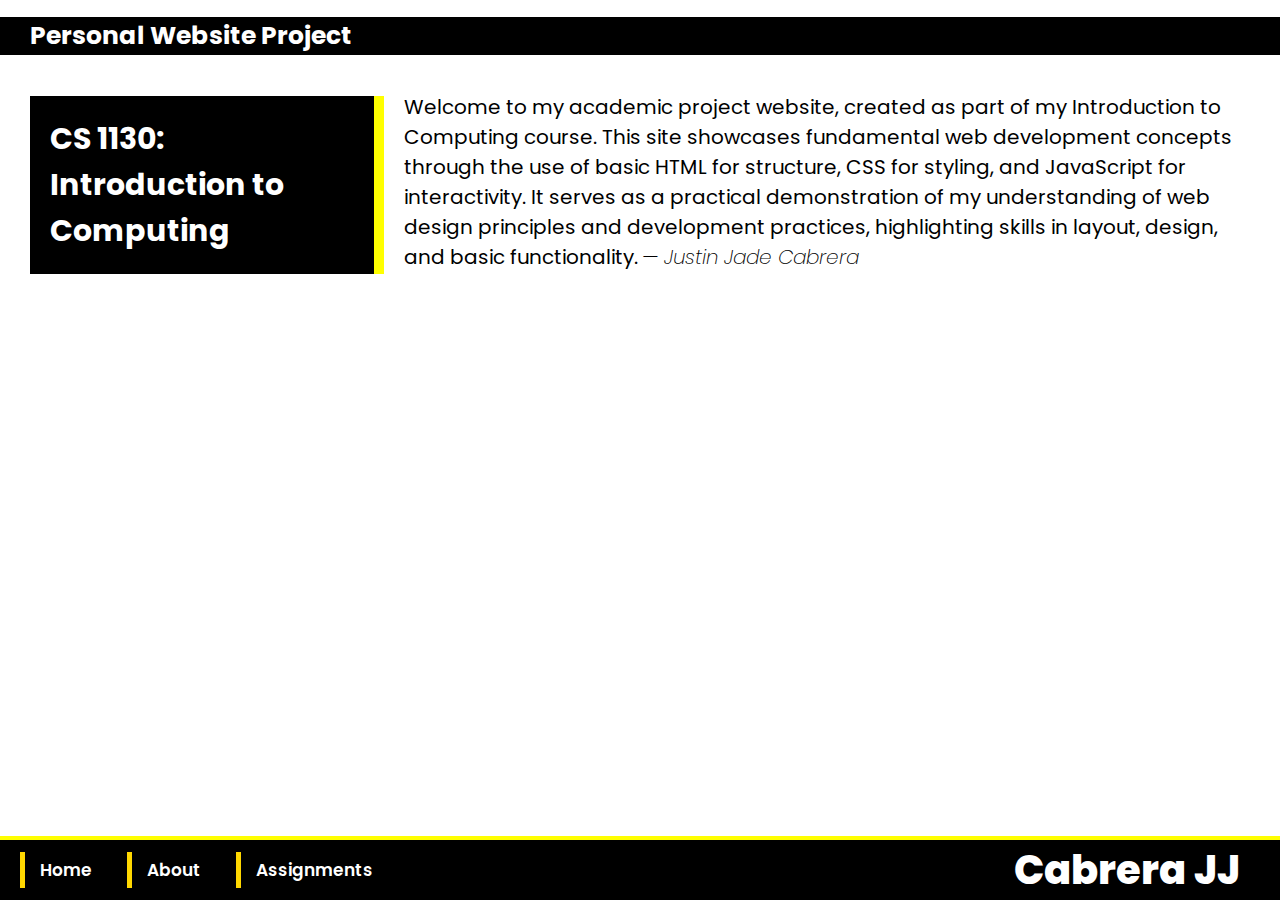
<file: index.html>
<!DOCTYPE html>
<html>
<head>
    <title>Cabrera</title>
    <link rel="stylesheet" href="style.css">
    <link rel="preconnect" href="https://fonts.googleapis.com">
    <link rel="preconnect" href="https://fonts.gstatic.com" crossorigin>
    <link href="https://fonts.googleapis.com/css2?family=Montserrat:ital,wght@0,100..900;1,100..900&family=Poppins:ital,wght@0,100;0,200;0,300;0,400;0,500;0,600;0,700;0,800;0,900;1,100;1,200;1,300;1,400;1,500;1,600;1,700;1,800;1,900&display=swap" rel="stylesheet">
</head>
<body>
<header>
    <h1>Personal Website Project</h1>
</header>

<aside>
    <h2>CS 1130: Introduction to Computing</h2>
</aside>

<main>

    <section>
       <a class="content1">Welcome to my academic project website, created as part of my Introduction to Computing course. This site showcases fundamental web development concepts through the use of basic HTML for structure, CSS for styling, and JavaScript for interactivity. It serves as a practical demonstration of my understanding of web design principles and development practices, highlighting skills in layout, design, and basic functionality.</a>
       <a class="name">— Justin Jade Cabrera</a>
    </section>

</main>

<nav>
    <ul>
        <li><a href="#index.html">Home</a></li>
        <li><a href="#news">About</a></li>

        <li class="dropdown">
            <a>Assignments</a>
            <ul class="dropdown-content">
                <li><a href="incometax.html">Income Tax Calculator</a></li>
                <li><a href="#task2">Task 2</a></li>
                <li><a href="#task3">Task 3</a></li>
            </ul>
        </li>


        <li class="right-text">
            <span>Cabrera JJ</span>
        </li>
    </ul>
</nav>

</body>
</html>
</file>
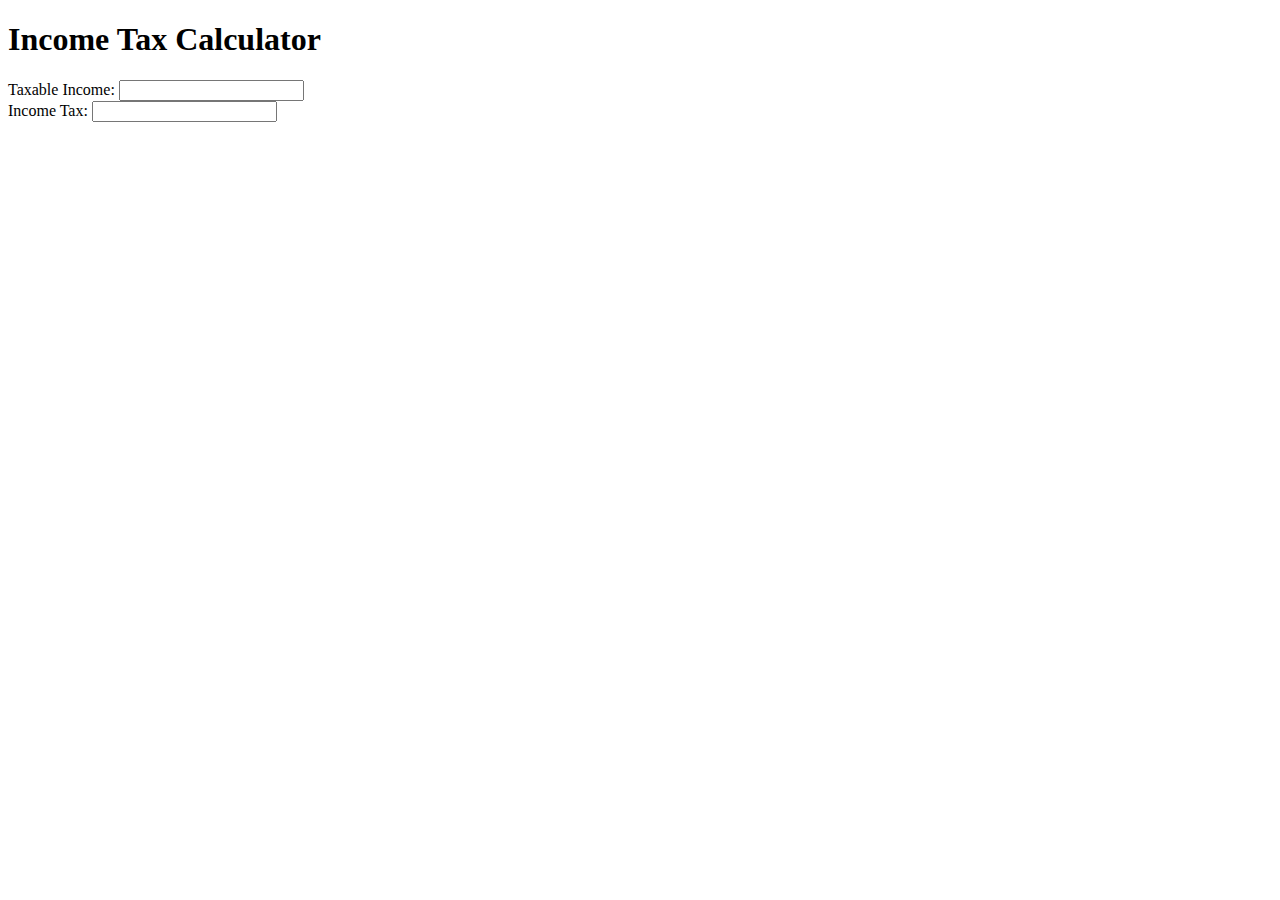
<file: incometax.html>
<!DOCTYPE html>
<html>

<head>
    <title>Income Tax Calculator</title>
</head>

<body>

<h1>Income Tax Calculator</h1>
<label>Taxable Income:</label>
<input type="number" id="ti">

<br>

<label>Income Tax:</label>
<input type="number" id="incometax" readonly>

</body>
<script src="incometax.js"></script>
</html>
</file>
<file: style.css>
*{
    box-sizing: border-box;
  }
  
  body{
    background-color:white;
    margin: 0;
  }
  
  ul {
    list-style-type: none;
    margin: 0;
    padding: 0;
    overflow: hidden;
    background-color: black;
    position: fixed;
    bottom: 0;
    width: 100%;
    display: flex;
    align-items: center;
    border-top: 4px solid yellow;
  }
  
    li {
      background-color: transparent;
      margin: 0;
      padding-left: 20px;
    }
  
      li a {
        display: block;
        background-color: black;
        color: white;
        text-align: center;
        padding: 5px 15px;
        font-family: "Poppins", serif;
        font-style: normal;
        font-weight: 600;
        text-decoration: none;
        transition: color 0.4s;
        border-left: 5px solid gold;
        font-size: 17px;
      }
  
      .right-text span {
        font-family: "Poppins", serif;
        font-style: normal;
        font-weight: 800;
        color: white;
        font-size: 20px;
        padding-right: 40px;
        padding-left: 15px;
        font-size: 40px;
      }
  
        .right-text {
          margin-left: auto;
          display: flex;
          align-items: center;
        }
  
        li a:hover {
          background-color: white;
          color: black;
        }



    /* Dropdown styling */
.dropdown {
  position: relative;
  display: inline-block;
  padding-bottom: 0px;
}

.dropdown-content {
  display: none; /* Hidden by default */
  position: fixed;
  bottom: 45px;
  background-color: black;
  min-width: 100px;
  max-width: 200px;
  z-index: 1;
  padding: 10px;
}

.dropdown-content li {
  padding: 10px 15px;
  background-color: black;
}

.dropdown-content li a {
  color: black;
  background-color: white;
  text-decoration: none;
  display: block;
  font-size: 16px;
}

.dropdown-content li:hover {
  background-color: white;
}
.dropdown-content li a:hover {
  color: white;
  background-color: black;
}


.dropdown:hover .dropdown-content {
  display: block;
}

  
  
  
  
  header {
    background-color: black;
    padding-left: 30px;
    align-items: center;
  }
    h1 {
      color: white;
      text-align: left;
      font-family: "Poppins", serif;
      font-style: normal;
      font-weight: 700;
      font-size: 25px;
    }
  
  
  
  aside {
    float: left;
    width: 30%;
    align-items: center;
    padding-left: 30px;
  }
      h2 {
        background-color: black;
        color: white;
        text-align: left;
        font-family: "Poppins", serif;
        font-style: normal;
        font-weight: 700;
        font-size: 30px;
        padding: 20px;
        border-right: 10px solid yellow;
      }
  
  
  
  section {
  float: right;
  width: 70%;
  align-items: center;
  padding: 20px;
  display: inline;
  }
      a.content1 {
        color: black;
        font-family: "Poppins", serif;
        font-style: normal;
        font-weight: 400;
        font-size: 20px;
      }
      a.name {
        color: black;
        font-family: "Poppins", serif;
        font-style: italic;
        font-weight: 200;
        font-size: 20px;
      }


@media (max-width: 700px) {
aside, section {
    width: 100%;
    float: none;
} }
</file>
